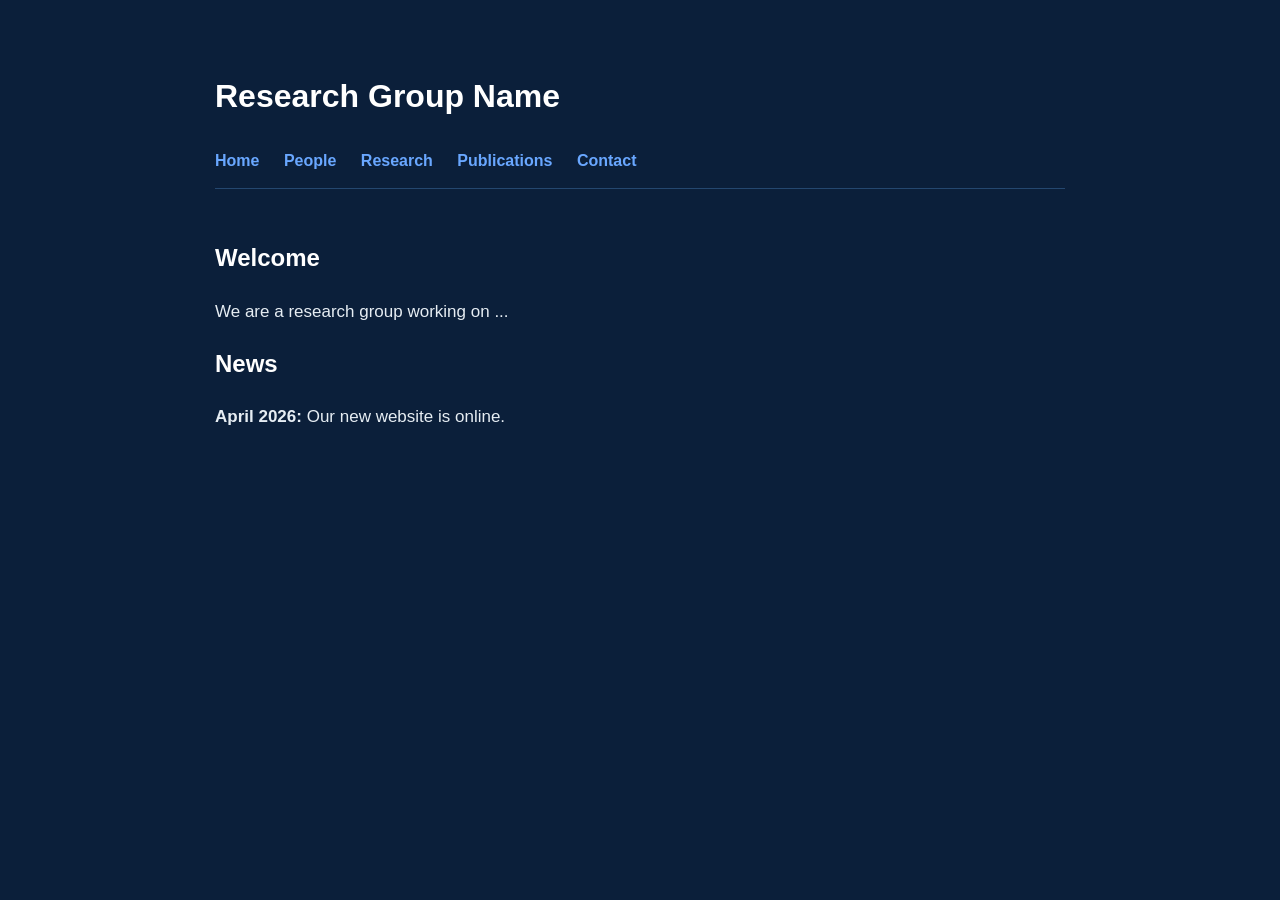
<file: index.html>
<!DOCTYPE html>
<html>
<head>
  <meta charset="UTF-8">
  <title>Research Group</title>
  <link rel="stylesheet" href="style.css">
</head>
<body>
<main>
  <h1>Research Group Name</h1>

  <nav>
    <a href="index.html">Home</a>
    <a href="people.html">People</a>
    <a href="research.html">Research</a>
    <a href="publications.html">Publications</a>
    <a href="contact.html">Contact</a>
  </nav>

  <h2>Welcome</h2>
  <p>
    We are a research group working on ...
  </p>

  <h2>News</h2>
  <p><strong>April 2026:</strong> Our new website is online.</p>
</main>
</body>
</html>
</file>
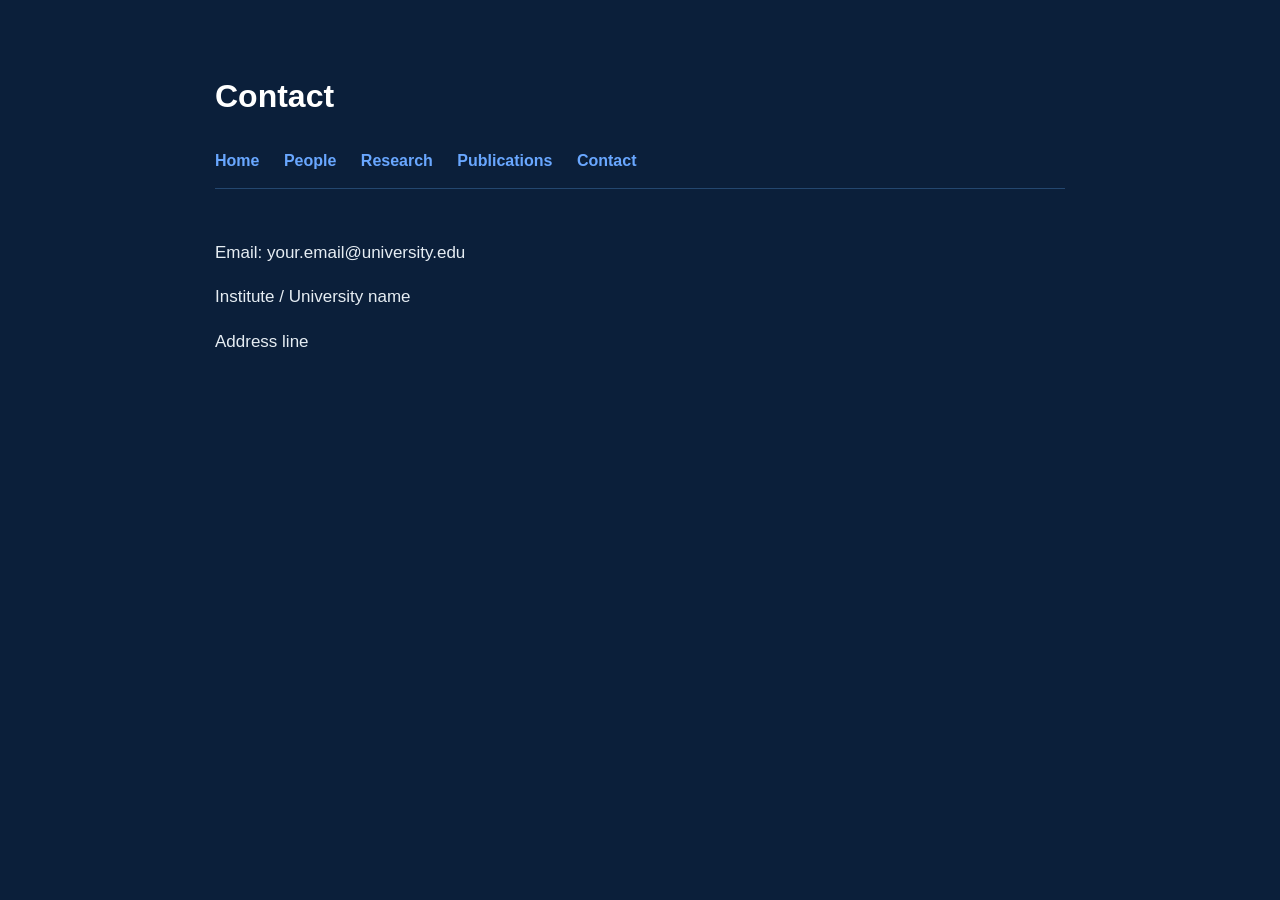
<file: contact.html>
<!DOCTYPE html>
<html>
<head>
  <meta charset="UTF-8">
  <title>Contact</title>
  <link rel="stylesheet" href="style.css">
</head>
<body>
<main>
  <h1>Contact</h1>

  <nav>
    <a href="index.html">Home</a>
    <a href="people.html">People</a>
    <a href="research.html">Research</a>
    <a href="publications.html">Publications</a>
    <a href="contact.html">Contact</a>
  </nav>

  <p>Email: your.email@university.edu</p>
  <p>Institute / University name</p>
  <p>Address line</p>
</main>
</body>
</html>
</file>
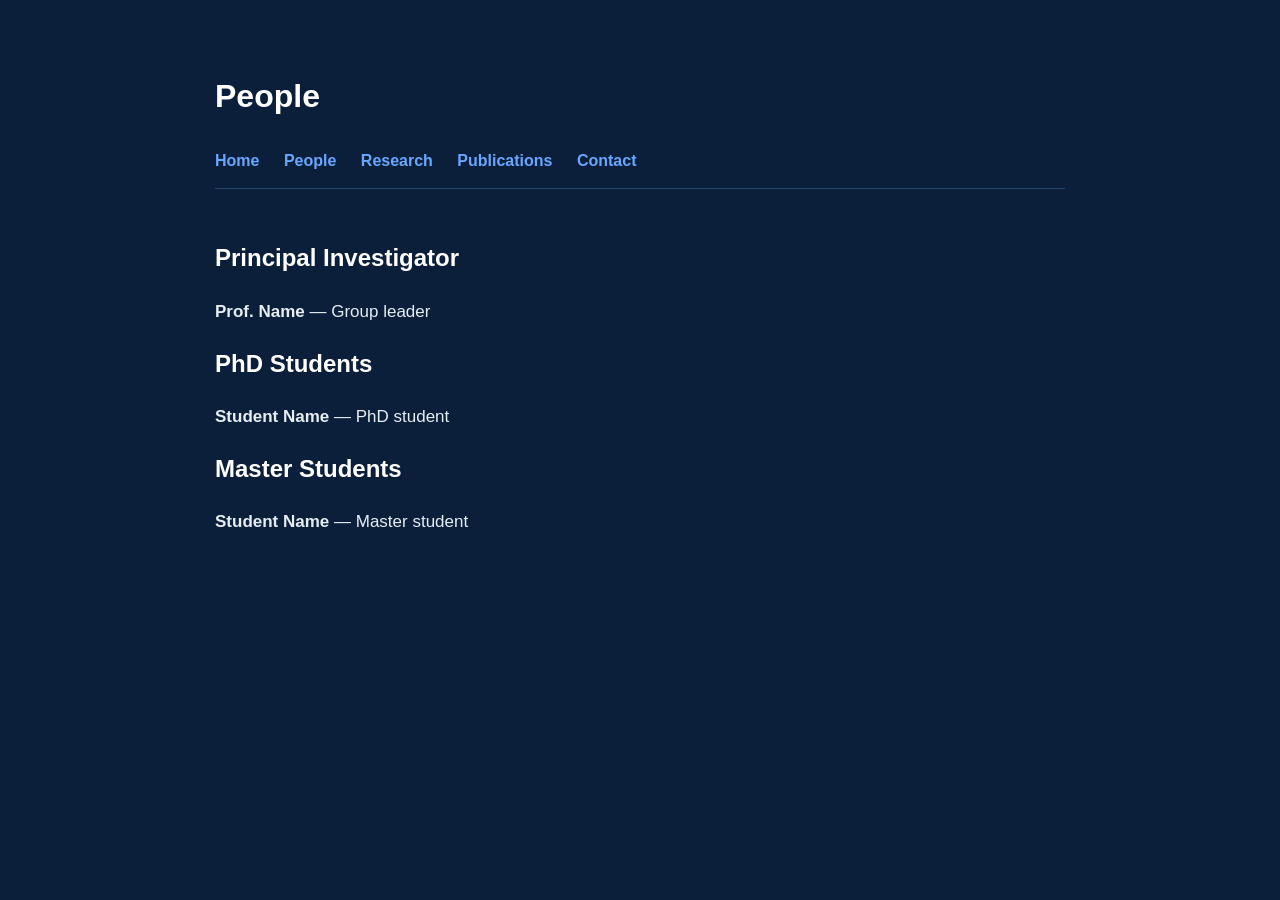
<file: people.html>
<!DOCTYPE html>
<html>
<head>
  <meta charset="UTF-8">
  <title>People</title>
  <link rel="stylesheet" href="style.css">
</head>
<body>
<main>
  <h1>People</h1>

  <nav>
    <a href="index.html">Home</a>
    <a href="people.html">People</a>
    <a href="research.html">Research</a>
    <a href="publications.html">Publications</a>
    <a href="contact.html">Contact</a>
  </nav>

  <h2>Principal Investigator</h2>
  <p><strong>Prof. Name</strong> — Group leader</p>

  <h2>PhD Students</h2>
  <p><strong>Student Name</strong> — PhD student</p>

  <h2>Master Students</h2>
  <p><strong>Student Name</strong> — Master student</p>
</main>
</body>
</html>
</file>
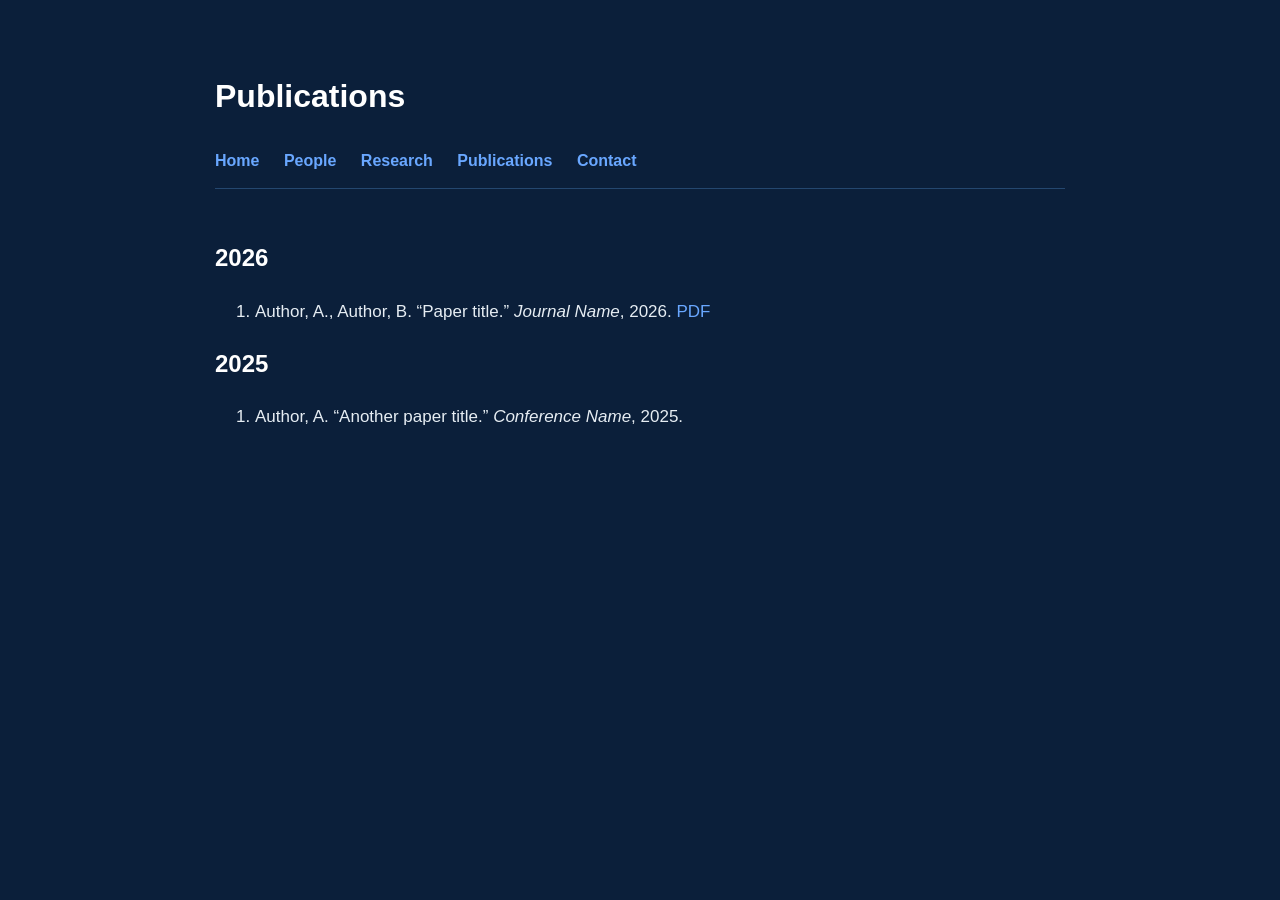
<file: publications.html>
<!DOCTYPE html>
<html>
<head>
  <meta charset="UTF-8">
  <title>Publications</title>
  <link rel="stylesheet" href="style.css">
</head>
<body>
<main>
  <h1>Publications</h1>

  <nav>
    <a href="index.html">Home</a>
    <a href="people.html">People</a>
    <a href="research.html">Research</a>
    <a href="publications.html">Publications</a>
    <a href="contact.html">Contact</a>
  </nav>

  <h2>2026</h2>
  <ol>
    <li>
      Author, A., Author, B. “Paper title.” <em>Journal Name</em>, 2026.
      <a href="#">PDF</a>
    </li>
  </ol>

  <h2>2025</h2>
  <ol>
    <li>
      Author, A. “Another paper title.” <em>Conference Name</em>, 2025.
    </li>
  </ol>
</main>
</body>
</html>
</file>
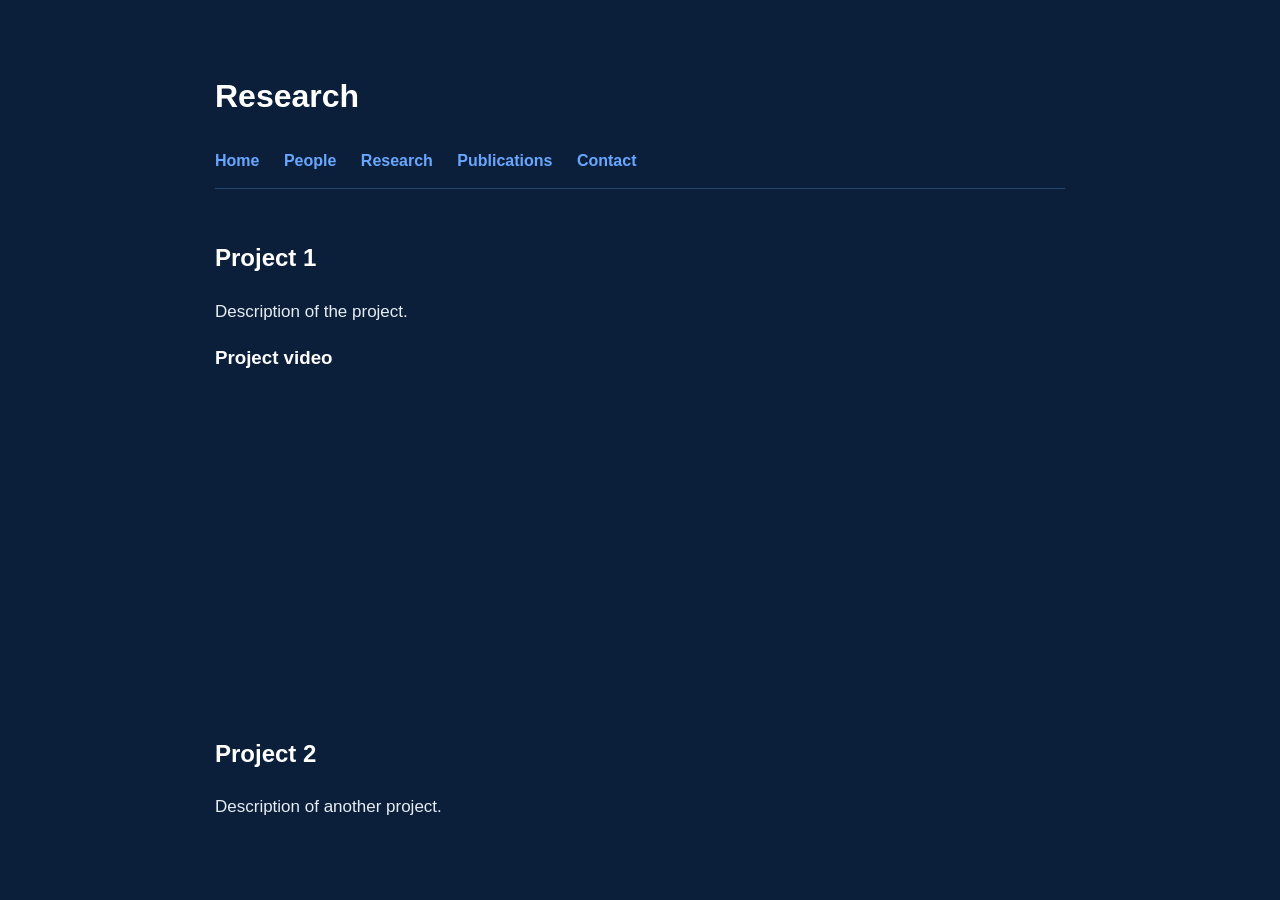
<file: research.html>
<!DOCTYPE html>
<html>
<head>
  <meta charset="UTF-8">
  <title>Research</title>
  <link rel="stylesheet" href="style.css">
</head>
<body>
<main>
  <h1>Research</h1>

  <nav>
    <a href="index.html">Home</a>
    <a href="people.html">People</a>
    <a href="research.html">Research</a>
    <a href="publications.html">Publications</a>
    <a href="contact.html">Contact</a>
  </nav>

  <h2>Project 1</h2>
  <p>
    Description of the project.
  </p>

  <h3>Project video</h3>
  <iframe width="560" height="315"
    src="https://www.youtube.com/embed/YOUR_VIDEO_ID"
    title="Project video"
    frameborder="0"
    allowfullscreen>
  </iframe>

  <h2>Project 2</h2>
  <p>
    Description of another project.
  </p>
</main>
</body>
</html>
</file>
<file: style.css>
body {
  margin: 0;
  font-family: Arial, sans-serif;
  background: #0b1f3a;
  color: #e6edf3;
  line-height: 1.6;
}

main {
  max-width: 850px;
  margin: 0 auto;
  padding: 50px 25px;
}

h1, h2, h3 {
  color: #ffffff;
}

a {
  color: #69a7ff;
  text-decoration: none;
}

a:hover {
  text-decoration: underline;
}

nav {
  margin: 25px 0 50px 0;
  padding-bottom: 15px;
  border-bottom: 1px solid #24476f;
}

nav a {
  margin-right: 20px;
  font-weight: bold;
}

p, li {
  font-size: 17px;
}

section {
  margin-bottom: 50px;
}

iframe {
  max-width: 100%;
  border-radius: 8px;
}
</file>
